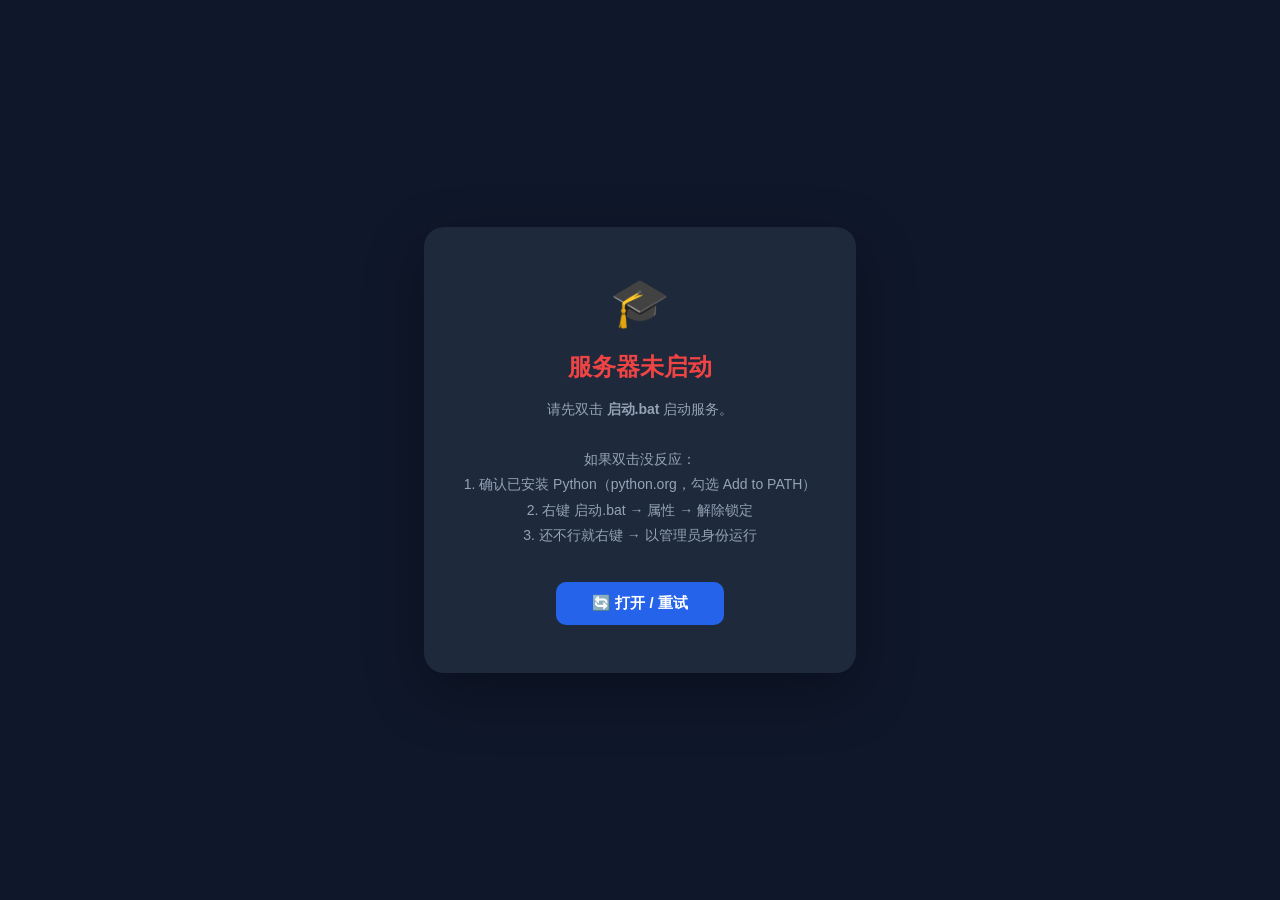
<file: 打开我.html>
<!DOCTYPE html>
<html lang="zh-CN">
<head><meta charset="UTF-8"><title>志愿Agent</title>
<style>
body{font-family:'Microsoft YaHei',sans-serif;display:flex;justify-content:center;align-items:center;height:100vh;margin:0;background:#0f172a;color:#cbd5e1}
.card{text-align:center;max-width:480px;padding:48px 40px;background:#1e293b;border-radius:20px;box-shadow:0 20px 60px rgba(0,0,0,.3)}
h2{font-size:24px;font-weight:700;color:#f1f5f9;margin-bottom:8px}
p{line-height:1.8;font-size:14px;color:#94a3b8}
.btn{display:inline-block;padding:12px 36px;background:#2563eb;color:#fff;border:none;border-radius:10px;font-size:15px;cursor:pointer;font-weight:600;margin-top:20px;text-decoration:none;transition:background .15s}
.btn:hover{background:#1d4ed8}
.good{color:#22c55e}
.bad{color:#ef4444}
</style></head>
<body>
<div class="card">
  <div style="font-size:48px;margin-bottom:16px">🎓</div>
  <h2 id="status">正在检测服务器...</h2>
  <p id="msg"></p>
  <a class="btn" href="http://127.0.0.1:8765/">🔄 打开 / 重试</a>
</div>
<script>
fetch('http://127.0.0.1:8765/health').then(function(r){return r.json();}).then(function(d){
  if(d.ok){
    document.getElementById('status').innerHTML='<span class="good">服务器已就绪</span>';
    document.getElementById('msg').innerHTML='数据库: '+(d.database?'已加载':'未找到')+'<br>即将跳转到志愿Agent...';
    setTimeout(function(){location.href='http://127.0.0.1:8765/';},1000);
  }else{
    document.getElementById('status').innerHTML='<span class="bad">服务器未启动</span>';
    document.getElementById('msg').innerHTML='请先双击 <b>启动.bat</b><br>看到黑窗口显示"数据库已加载"后，再刷新本页。';
  }
}).catch(function(){
  document.getElementById('status').innerHTML='<span class="bad">服务器未启动</span>';
  document.getElementById('msg').innerHTML='请先双击 <b>启动.bat</b> 启动服务。<br><br>如果双击没反应：<br>1. 确认已安装 Python（python.org，勾选 Add to PATH）<br>2. 右键 启动.bat → 属性 → 解除锁定<br>3. 还不行就右键 → 以管理员身份运行';
});
</script>
</body>
</html>
</file>
